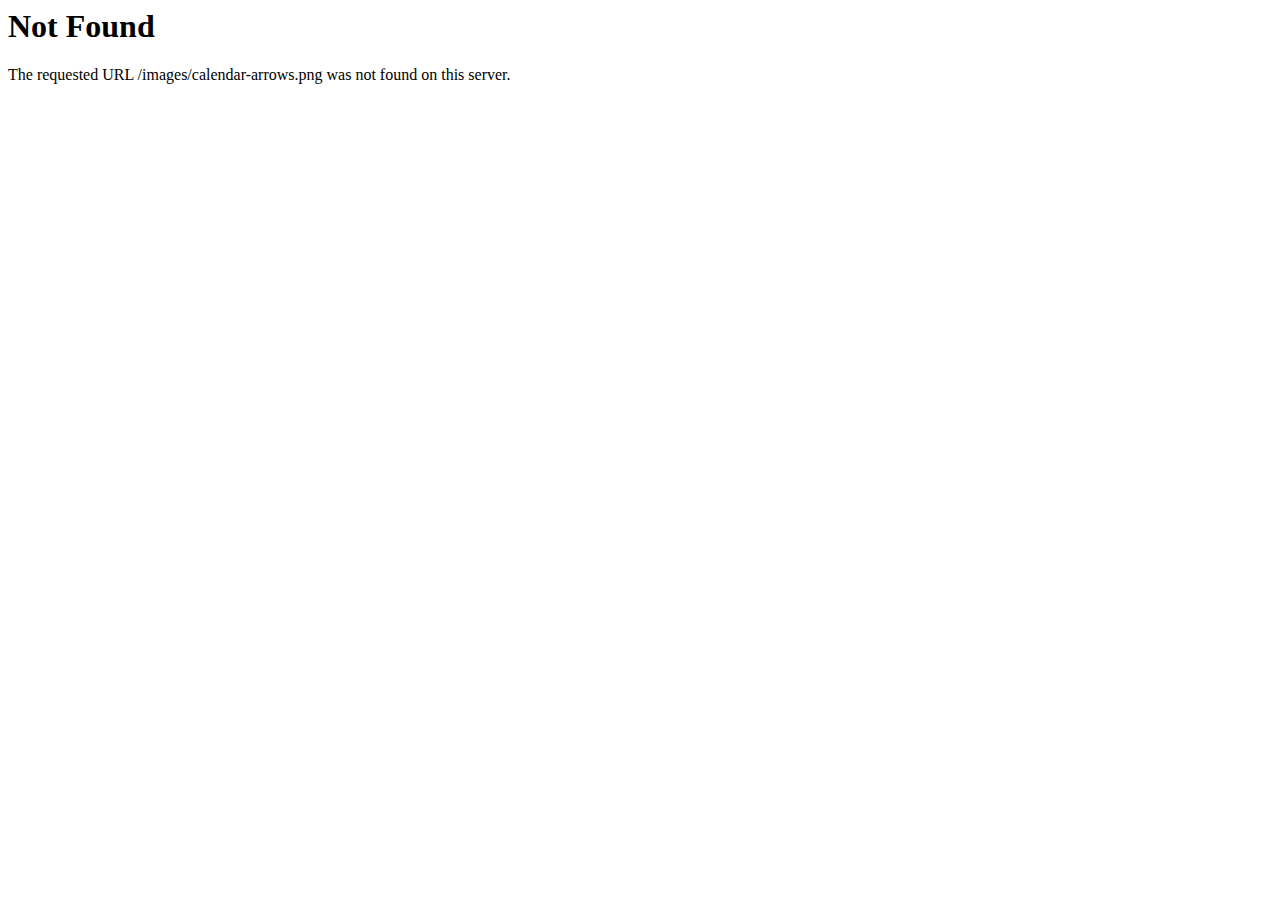
<file: 1/apl24.com/images/calendar-arrows.html>
<!DOCTYPE HTML PUBLIC "-//IETF//DTD HTML 2.0//EN">
<html><head>
<title>404 Not Found</title>
</head><body>
<h1>Not Found</h1>
<p>The requested URL /images/calendar-arrows.png was not found on this server.</p>
</body></html>
</file>
